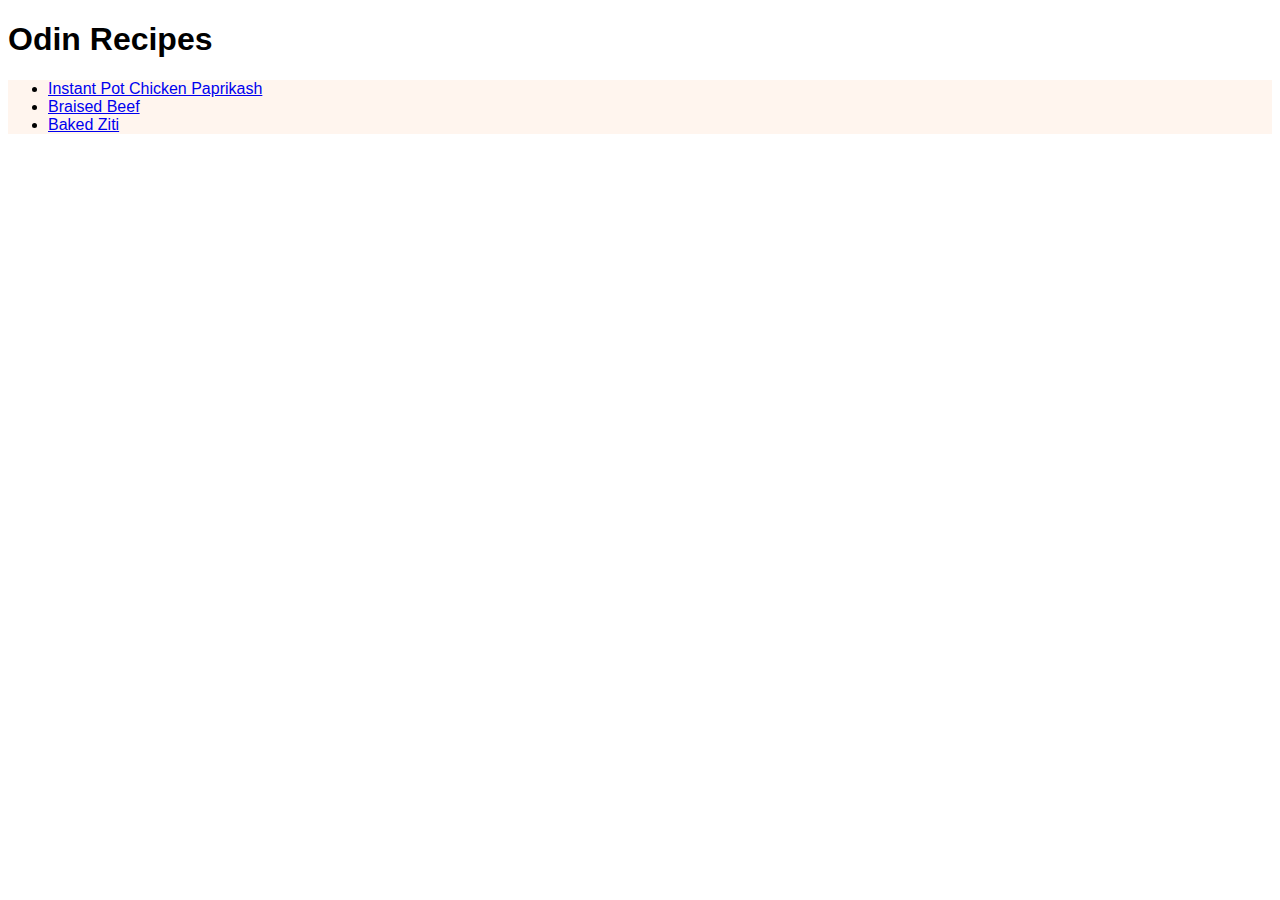
<file: index.html>
<!DOCTYPE html>
<html lang="en">
<head>
    <meta charset="UTF-8">
    <meta name="viewport" content="width=device-width, initial-scale=1.0">
    <link rel="stylesheet" href="./styles.css">
    <title>Odin Recipes</title>
</head>
<body>
    <h1>Odin Recipes</h1>
    <ul>
        <li><a href="./recipes/instant-pot-chicken-paprikash.html">Instant Pot Chicken Paprikash</a></li>
        <li><a href="./recipes/braised-beef.html">Braised Beef</a></li>
        <li><a href="./recipes/baked-ziti.html">Baked Ziti</a></li>
    </ul>
    
</body>
</html>
</file>
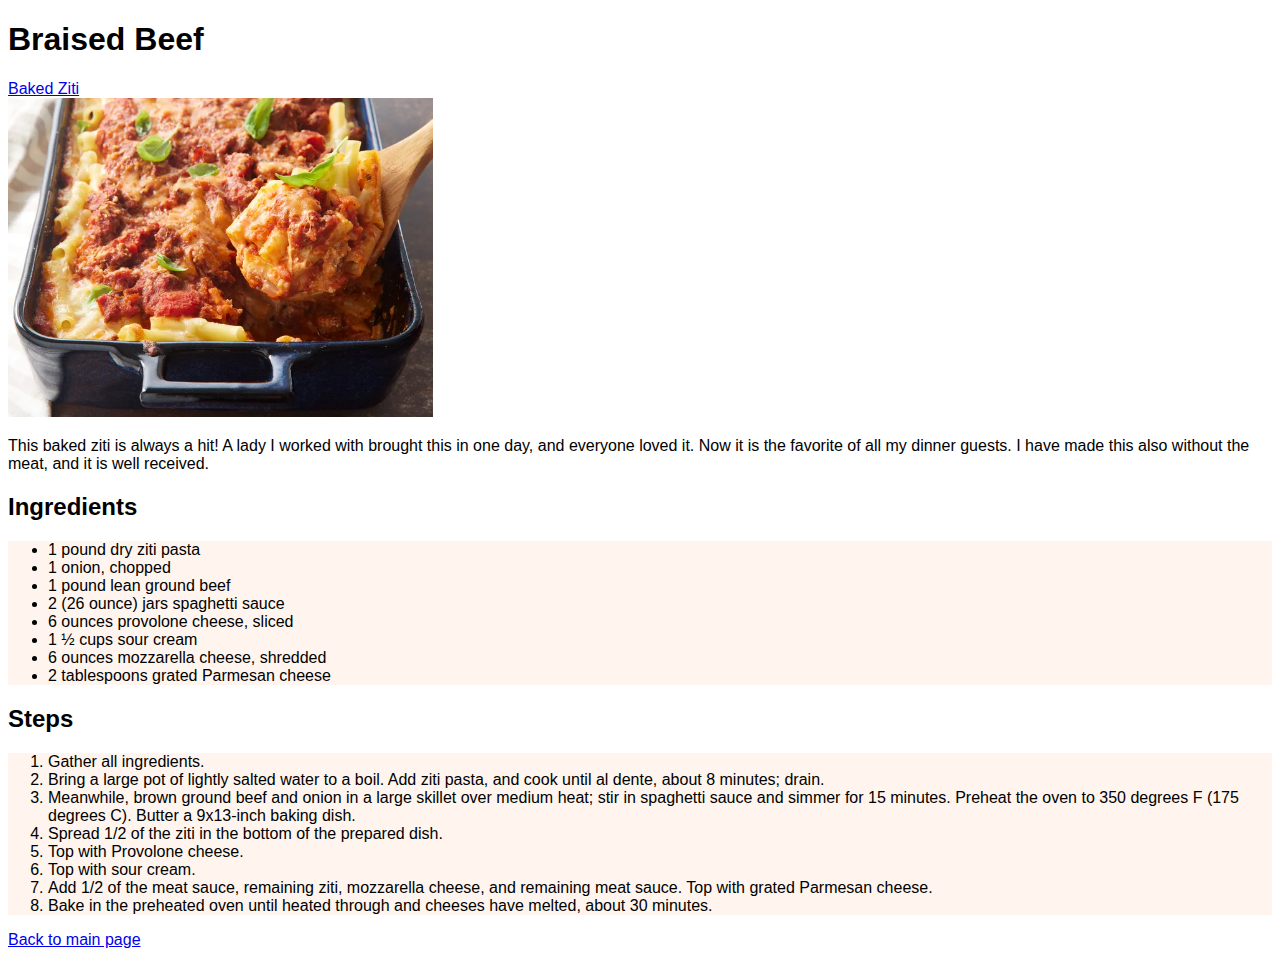
<file: recipes/baked-ziti.html>
<!DOCTYPE html>
<html lang="en">
<head>
    <meta charset="UTF-8">
    <link rel="stylesheet" href="../styles.css">
    <meta name="viewport" content="width=device-width, initial-scale=1.0">
    <title>Odin Recipes</title>
</head>
<body>
    <h1>Braised Beef</h1>
    <a href="https://www.allrecipes.com/recipe/11758/baked-ziti-i/" target="_self">Baked Ziti</a><br>
    <img src="../img/baked-ziti.webp" alt="baked ziti in a pan" width="425" height="319">
    <p>
        This baked ziti is always a hit! A lady I worked with brought this in one day, and everyone loved it. Now it is the favorite of all my dinner guests. 
        I have made this also without the meat, and it is well received.
    </p>
    <h2>Ingredients</h2>
        <ul>
            <li>1 pound dry ziti pasta</li>
            <li>1 onion, chopped</li>
            <li>1 pound lean ground beef</li>
            <li>2 (26 ounce) jars spaghetti sauce</li>
            <li>6 ounces provolone cheese, sliced</li>
            <li>1 ½ cups sour cream</li>
            <li>6 ounces mozzarella cheese, shredded</li>
            <li>2 tablespoons grated Parmesan cheese</li>
        </ul>
    <h2>Steps</h2>
    <ol>
        <li>Gather all ingredients.</li>
        <li>Bring a large pot of lightly salted water to a boil. Add ziti pasta, and cook until al dente, about 8 minutes; drain.</li>
        <li>Meanwhile, brown ground beef and onion in a large skillet over medium heat; stir in spaghetti sauce and simmer for 15 minutes. Preheat the oven to 350 degrees F (175 degrees C). Butter a 9x13-inch baking dish.</li>
        <li>Spread 1/2 of the ziti in the bottom of the prepared dish.</li>
        <li>Top with Provolone cheese.</li>
        <li>Top with sour cream.</li>
        <li>Add 1/2 of the meat sauce, remaining ziti, mozzarella cheese, and remaining meat sauce. Top with grated Parmesan cheese.</li>
        <li>Bake in the preheated oven until heated through and cheeses have melted, about 30 minutes.</li>
    </ol>
    <a href="../index.html">Back to main page</a>
</body>
</html>
</file>
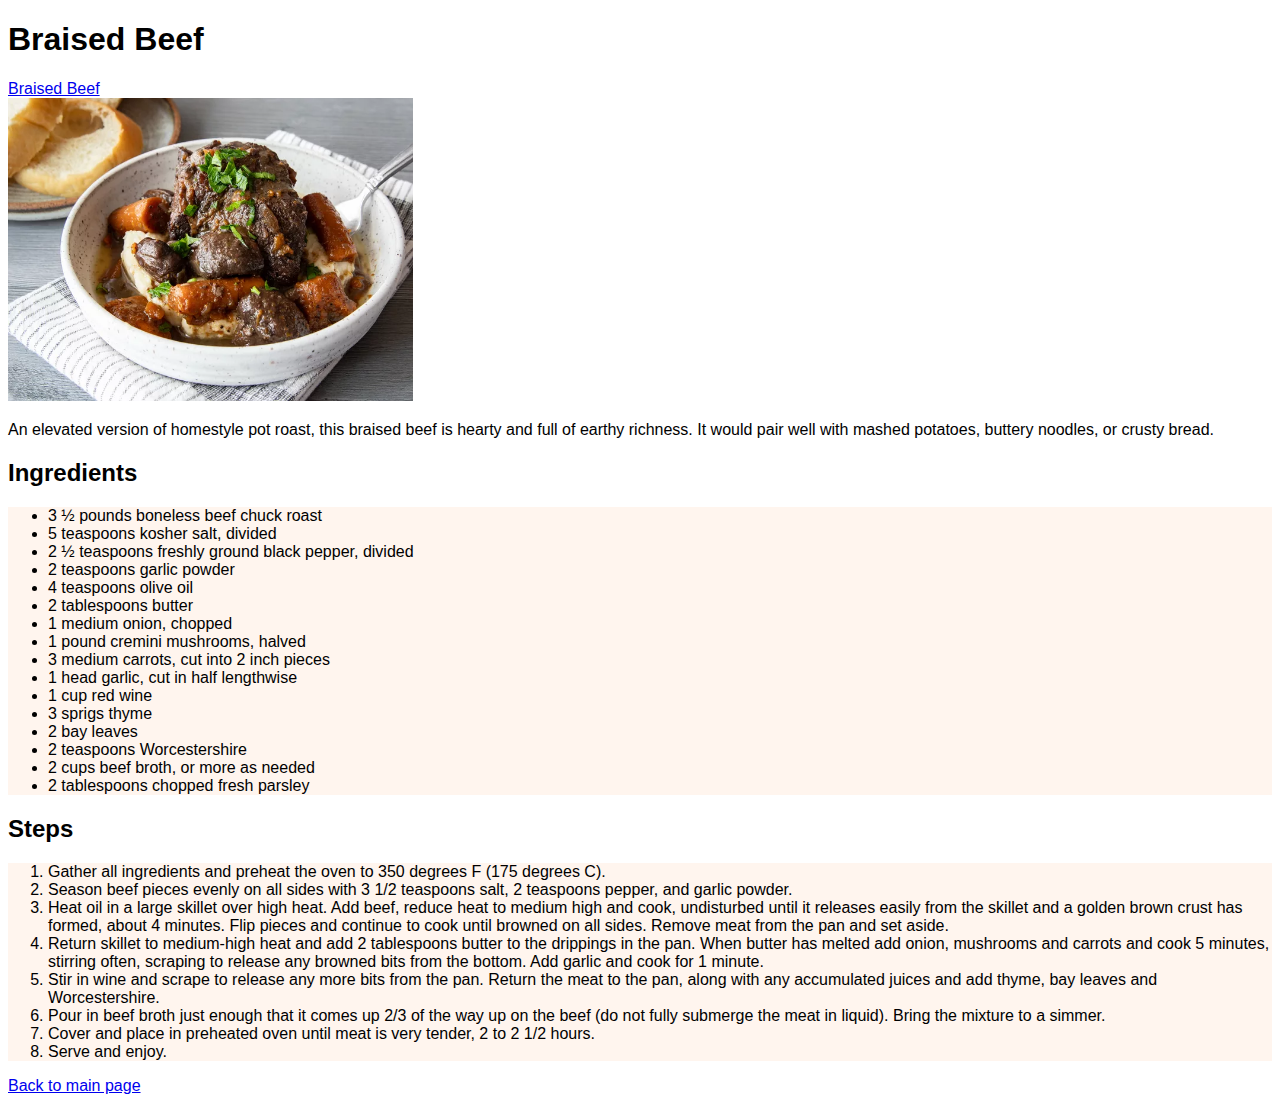
<file: recipes/braised-beef.html>
<!DOCTYPE html>
<html lang="en">
<head>
    <meta charset="UTF-8">
    <link rel="stylesheet" href="../styles.css">
    <meta name="viewport" content="width=device-width, initial-scale=1.0">
    <title>Odin Recipes</title>
</head>
<body>
    <h1>Braised Beef</h1>
    <a href="https://www.allrecipes.com/recipe/8513083/braised-beef/" target="_self">Braised Beef</a><br>
    <img src="../img/braised-beef.webp" alt="braised beef in a bowl" width="405" height="303">
    <p>
        An elevated version of homestyle pot roast, this braised beef is hearty and full of earthy richness. 
        It would pair well with mashed potatoes, buttery noodles, or crusty bread.
    </p>
    <h2>Ingredients</h2>
    <ul>
        <li>3 ½ pounds boneless beef chuck roast</li>
        <li>5 teaspoons kosher salt, divided</li>
        <li>2 ½ teaspoons freshly ground black pepper, divided</li>
        <li>2 teaspoons garlic powder</li>
        <li>4 teaspoons olive oil</li>
        <li>2 tablespoons butter</li>
        <li>1 medium onion, chopped</li>
        <li>1 pound cremini mushrooms, halved</li>
        <li>3 medium carrots, cut into 2 inch pieces</li>
        <li>1 head garlic, cut in half lengthwise</li>
        <li>1 cup red wine</li>
        <li>3 sprigs thyme</li>
        <li>2 bay leaves</li>
        <li>2 teaspoons Worcestershire</li>
        <li>2 cups beef broth, or more as needed</li>
        <li>2 tablespoons chopped fresh parsley</li>
    </ul>
    <h2>Steps</h2>
    <ol>
        <li>Gather all ingredients and preheat the oven to 350 degrees F (175 degrees C).</li>
        <li>Season beef pieces evenly on all sides with 3 1/2 teaspoons salt, 2 teaspoons pepper, and garlic powder.</li>
        <li>Heat oil in a large skillet over high heat. Add beef, reduce heat to medium high and cook, undisturbed until it releases easily from the skillet and a golden brown crust has formed, about 4 minutes. Flip pieces and continue to cook until browned on all sides. Remove meat from the pan and set aside.</li>
        <li>Return skillet to medium-high heat and add 2 tablespoons butter to the drippings in the pan. When butter has melted add onion, mushrooms and carrots and cook 5 minutes, stirring often, scraping to release any browned bits from the bottom. Add garlic and cook for 1 minute.</li>
        <li>Stir in wine and scrape to release any more bits from the pan. Return the meat to the pan, along with any accumulated juices and add thyme, bay leaves and Worcestershire.</li>
        <li>Pour in beef broth just enough that it comes up 2/3 of the way up on the beef (do not fully submerge the meat in liquid). Bring the mixture to a simmer.</li>
        <li>Cover and place in preheated oven until meat is very tender, 2 to 2 1/2 hours.</li>
        <li>Serve and enjoy.</li>
    </ol>
    <a href="../index.html">Back to main page</a>
</body>
</html>
</file>
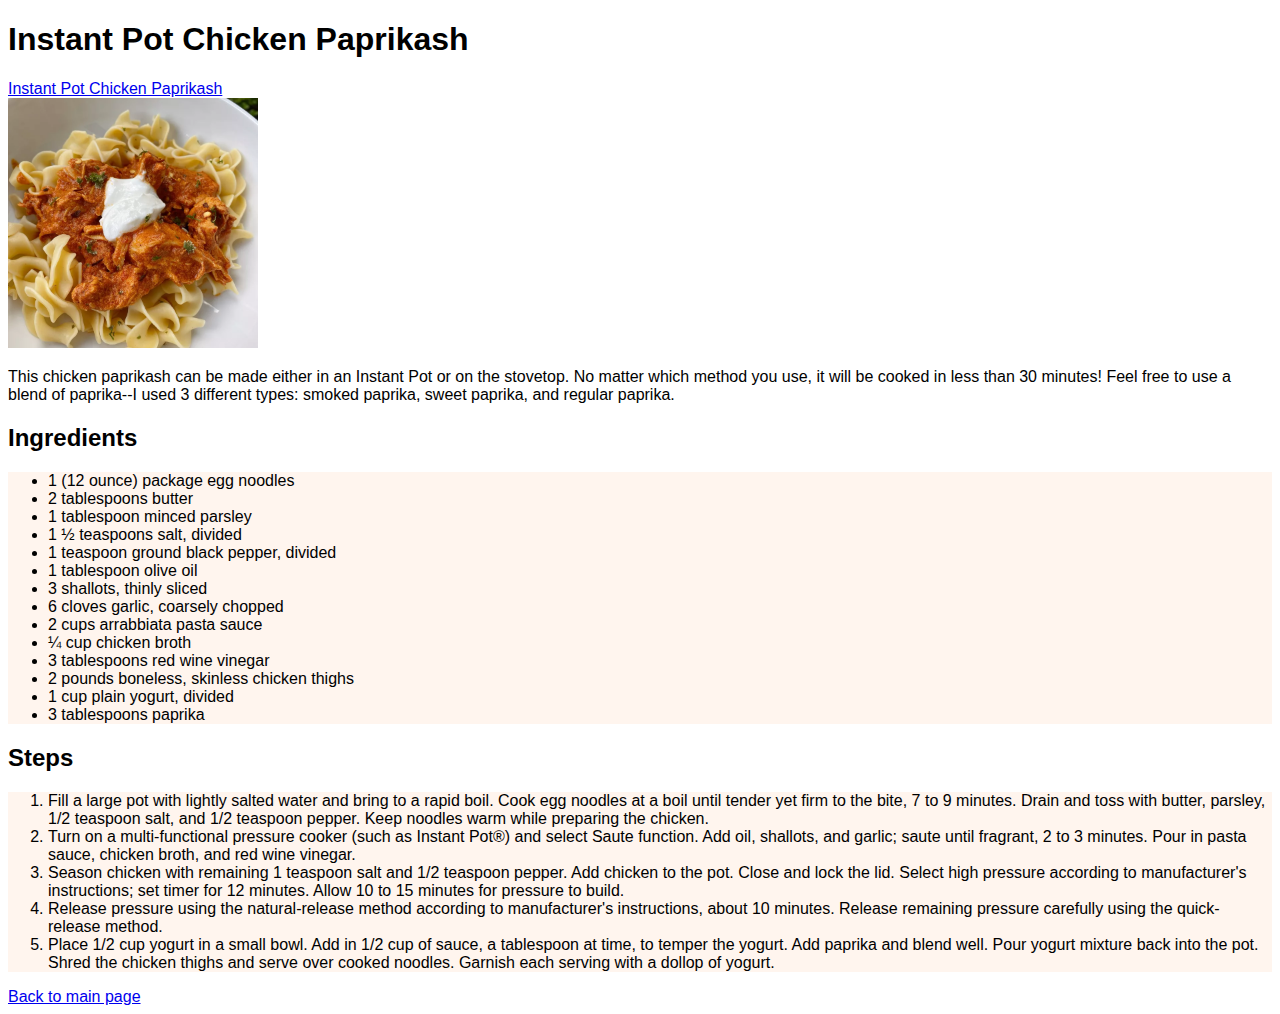
<file: recipes/instant-pot-chicken-paprikash.html>
<!DOCTYPE html>
<html lang="en">
<head>
    <meta charset="UTF-8">
    <meta name="viewport" content="width=device-width, initial-scale=1.0">
    <link rel="stylesheet" href="../styles.css">
    <title>Odin Recipes</title>
</head>
<body>
    <h1>Instant Pot Chicken Paprikash</h1>
    <a href="https://www.allrecipes.com/recipe/280373/instant-pot-chicken-paprikash/" target="_self">Instant Pot Chicken Paprikash</a><br>
    <img src="../img/pot-chicken.webp" alt="Pot chicken paprikash" width="250" height="250">
    <p>
        This chicken paprikash can be made either in an Instant Pot or on the stovetop. 
        No matter which method you use, it will be cooked in less than 30 minutes! 
        Feel free to use a blend of paprika--I used 3 different types: smoked paprika, sweet paprika, and regular paprika.
    </p>
    <h2>Ingredients</h2>
    <ul>
        <li>1 (12 ounce) package egg noodles</li>
        <li>2 tablespoons butter</li>
        <li>1 tablespoon minced parsley</li>
        <li>1 ½ teaspoons salt, divided</li>
        <li>1 teaspoon ground black pepper, divided</li>
        <li>1 tablespoon olive oil</li>
        <li>3 shallots, thinly sliced</li>
        <li>6 cloves garlic, coarsely chopped</li>
        <li>2 cups arrabbiata pasta sauce</li>
        <li>¼ cup chicken broth</li>
        <li>3 tablespoons red wine vinegar</li>
        <li>2 pounds boneless, skinless chicken thighs</li>
        <li>1 cup plain yogurt, divided</li>
        <li>3 tablespoons paprika</li>
    </ul>

    <h2>Steps</h2>
    <ol>
        <li>Fill a large pot with lightly salted water and bring to a rapid boil. Cook egg noodles at a boil until tender yet firm to the bite, 7 to 9 minutes. Drain and toss with butter, parsley, 1/2 teaspoon salt, and 1/2 teaspoon pepper. Keep noodles warm while preparing the chicken.</li>
        <li>Turn on a multi-functional pressure cooker (such as Instant Pot®) and select Saute function. Add oil, shallots, and garlic; saute until fragrant, 2 to 3 minutes. Pour in pasta sauce, chicken broth, and red wine vinegar.</li>
        <li>Season chicken with remaining 1 teaspoon salt and 1/2 teaspoon pepper. Add chicken to the pot. Close and lock the lid. Select high pressure according to manufacturer's instructions; set timer for 12 minutes. Allow 10 to 15 minutes for pressure to build.</li>
        <li>Release pressure using the natural-release method according to manufacturer's instructions, about 10 minutes. Release remaining pressure carefully using the quick-release method.</li>
        <li>Place 1/2 cup yogurt in a small bowl. Add in 1/2 cup of sauce, a tablespoon at time, to temper the yogurt. Add paprika and blend well. Pour yogurt mixture back into the pot. Shred the chicken thighs and serve over cooked noodles. Garnish each serving with a dollop of yogurt.</li>
    </ol>

    <a href="../index.html">Back to main page</a>
</body>
</html>
</file>
<file: styles.css>
* {
    font-family: Arial, 'Times New Roman', 'Courier New';
}

ol, 
ul {
    background-color: seashell;
}
</file>
